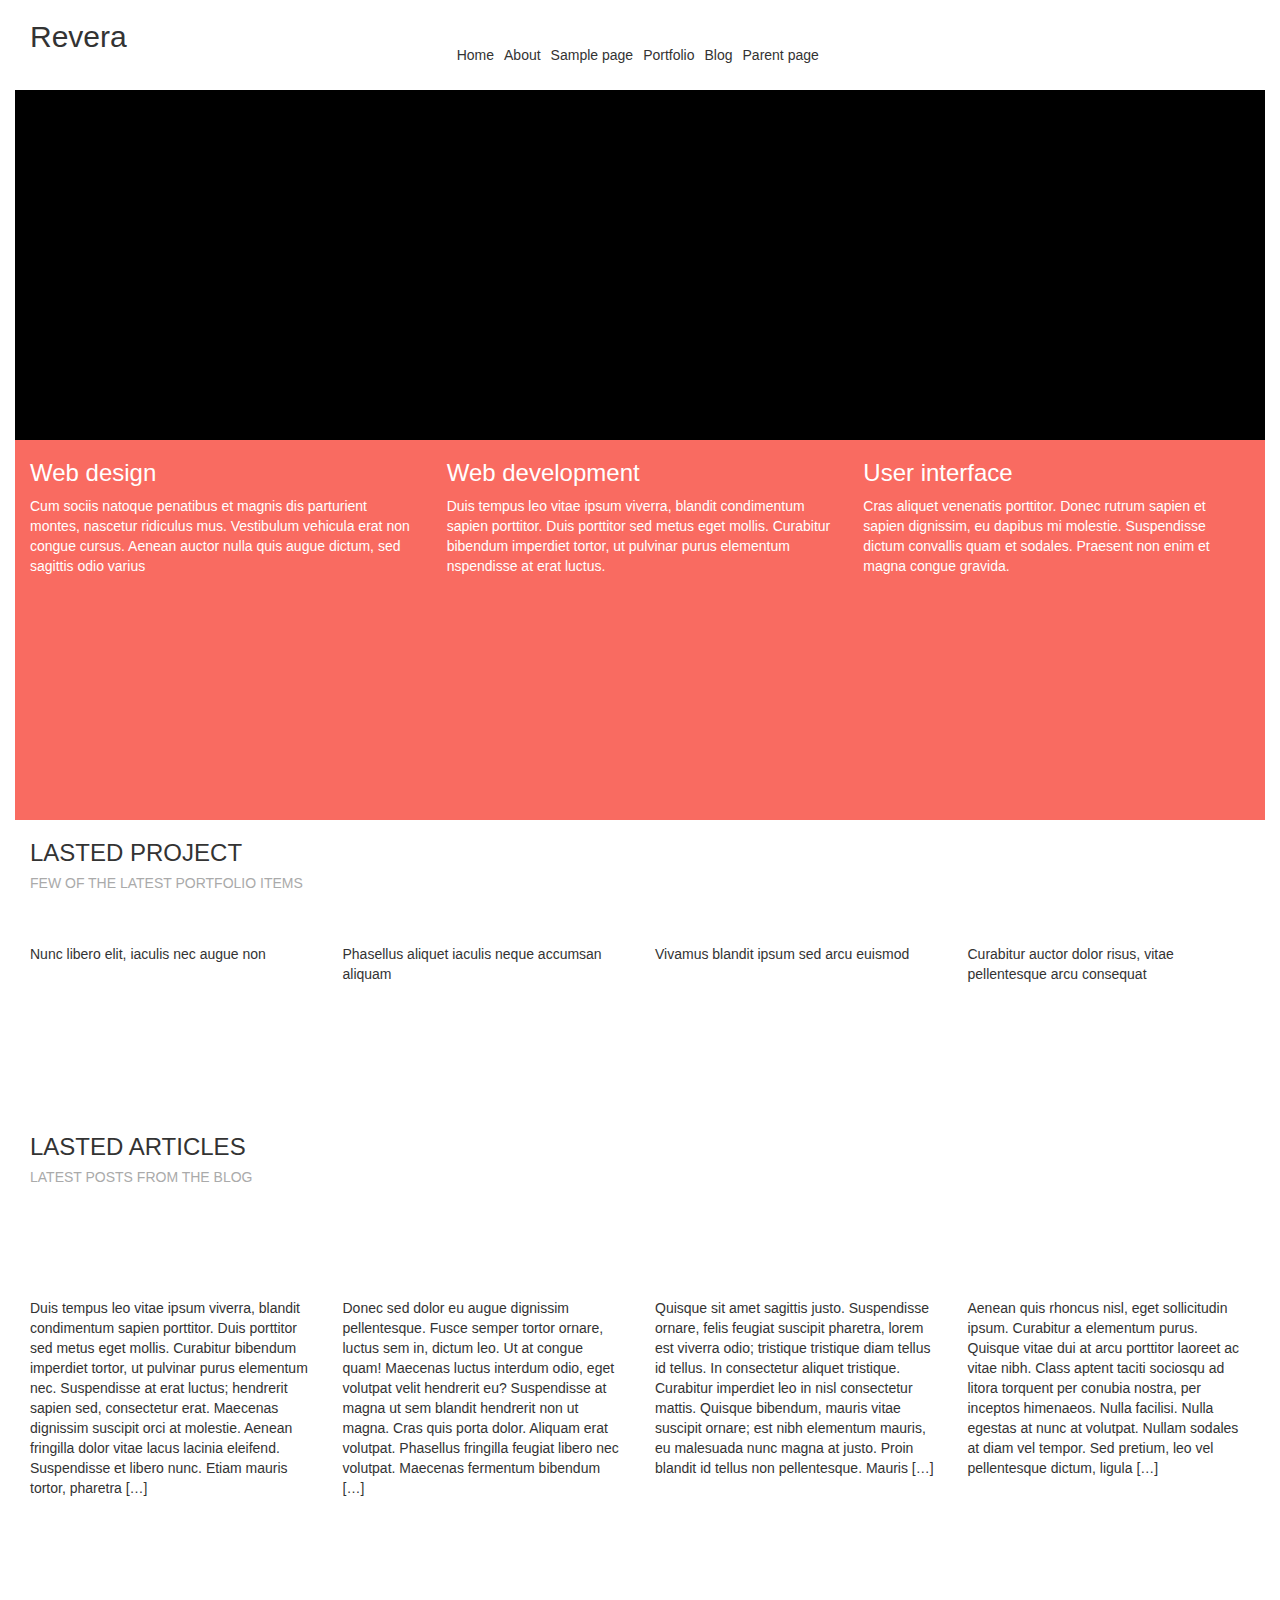
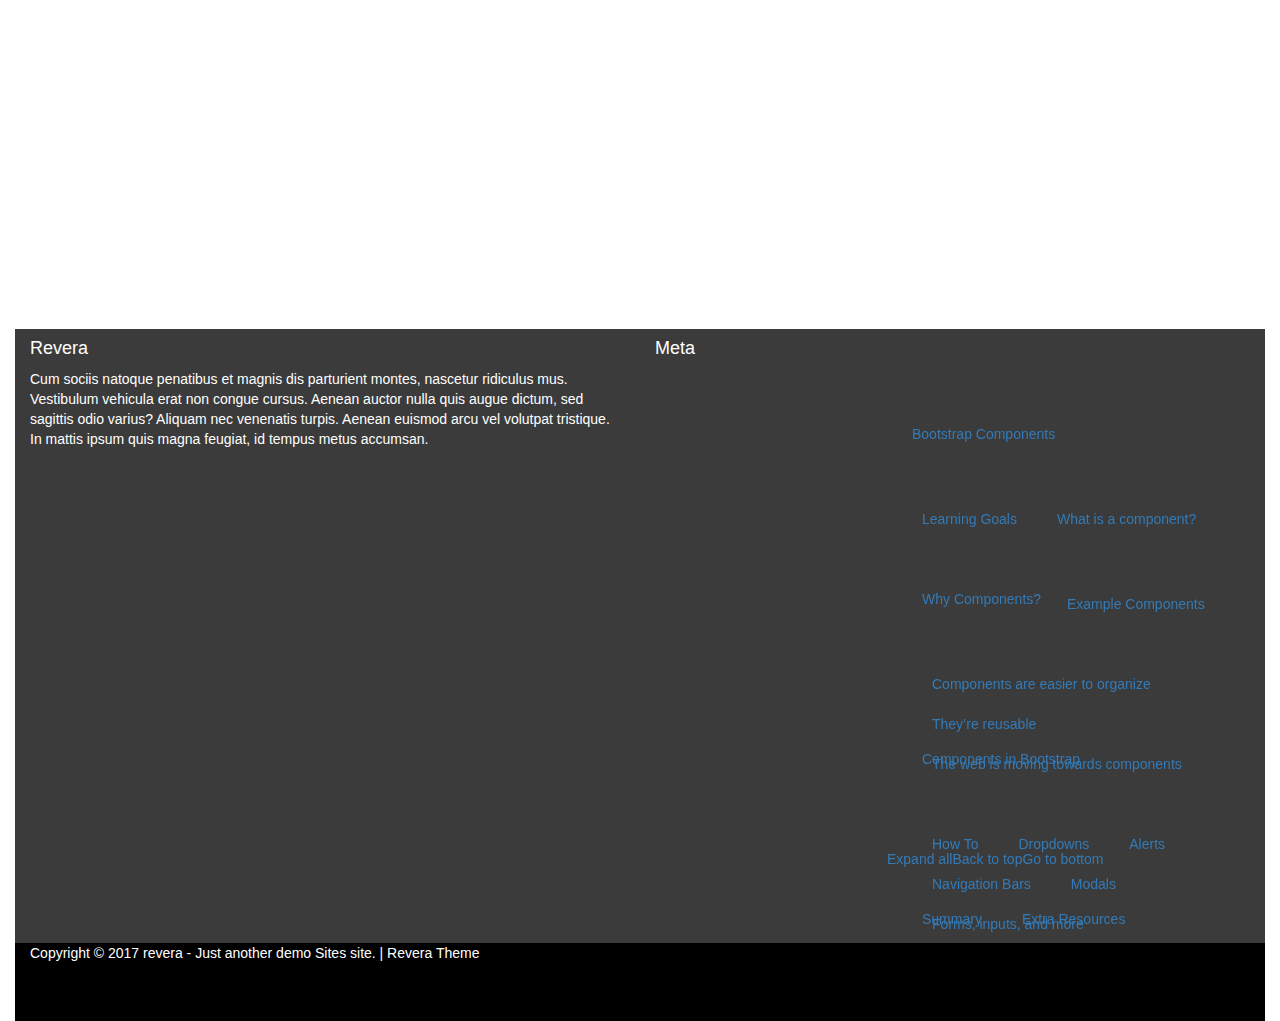
<file: starter-code/index.html>
<!DOCTYPE html>
<html>
  <head>
    <meta charset="utf-8">
    <title></title>
    <link href="css/bootstrap.min.css" type="text/css" rel="stylesheet">
    <link href="css/main.css" type="text/css" rel="stylesheet">
  </head>
  <body>
    <div class="container-fluid">
    <div class="header">
  <div class="col-sm-4">
    <h2>Revera</h2>
  </div>
  <div class="col-sm-8">

    <ul class="nav">
      <li>Home</li>
      <li>About</li>
      <li>Sample page</li>
      <li>Portfolio</li>
      <li>Blog</li>
      <li>Parent page</li>
    </ul>
  </div>
</div>

  <div class="mainImage">
<div class="col-sm-12">
  <p></p>
</div>
</div>

<div class="bottomImage">
<div class="col-sm-4">
<h3>Web design</h3>
<p>Cum sociis natoque penatibus et magnis dis parturient montes, nascetur ridiculus mus. Vestibulum vehicula erat non congue cursus. Aenean auctor nulla quis augue dictum, sed sagittis odio varius</p>
</div>
<div class="col-sm-4">
<h3>Web development</h3>
<p>Duis tempus leo vitae ipsum viverra, blandit condimentum sapien porttitor. Duis porttitor sed metus eget mollis. Curabitur bibendum imperdiet tortor, ut pulvinar purus elementum nspendisse at erat luctus.</p>
</div>
<div class="col-sm-4">
<h3>User interface</h3>
<p>Cras aliquet venenatis porttitor. Donec rutrum sapien et sapien dignissim, eu dapibus mi molestie. Suspendisse dictum convallis quam et sodales. Praesent non enim et magna congue gravida.</p>
</div>
</div>
<div class="header2">
<div class="col-sm-12">
<h3>LASTED PROJECT</h3>
<h5>FEW OF THE LATEST PORTFOLIO ITEMS</h5>
</div>
</div>

<div class="fourImages1">
<div class="col-sm-3">
<p>Nunc libero elit, iaculis nec augue non</p>
</div>
<div class="col-sm-3">
<p>Phasellus aliquet iaculis neque accumsan aliquam</p>
</div>
<div class="col-sm-3">
<p>Vivamus blandit ipsum sed arcu euismod</p>
</div>
<div class="col-sm-3">
<p>Curabitur auctor dolor risus, vitae pellentesque arcu consequat</p>
</div>
</div>

<div class="container2">
<div class="header3">
<div class="col-sm-12">
<h3>LASTED ARTICLES</h3>
<h5>LATEST POSTS FROM THE BLOG</h5>
</div>
</div>

<div class="fourImages2">
<div class="col-sm-3">
<h4>Etiam mauris tortor, pharetra quis lobortis in, pharetra in diam</h4>
<p>Duis tempus leo vitae ipsum viverra, blandit condimentum sapien porttitor. Duis porttitor sed metus eget mollis. Curabitur bibendum imperdiet tortor, ut pulvinar purus elementum nec. Suspendisse at erat luctus; hendrerit sapien sed, consectetur erat. Maecenas dignissim suscipit orci at molestie. Aenean fringilla dolor vitae lacus lacinia eleifend. Suspendisse et libero nunc. Etiam mauris tortor, pharetra […]</p>
</div>
<div class="col-sm-3">
<h4>Falauris sollicitudin quis dolor venenatis facilisis</h4>
<p>Donec sed dolor eu augue dignissim pellentesque. Fusce semper tortor ornare, luctus sem in, dictum leo. Ut at congue quam! Maecenas luctus interdum odio, eget volutpat velit hendrerit eu? Suspendisse at magna ut sem blandit hendrerit non ut magna. Cras quis porta dolor. Aliquam erat volutpat. Phasellus fringilla feugiat libero nec volutpat. Maecenas fermentum bibendum […]</p>
</div>
<div class="col-sm-3">
<h4>Suspendisse ornare, felis feugiat suscipit pharetra</h4>
<p>Quisque sit amet sagittis justo. Suspendisse ornare, felis feugiat suscipit pharetra, lorem est viverra odio; tristique tristique diam tellus id tellus. In consectetur aliquet tristique. Curabitur imperdiet leo in nisl consectetur mattis. Quisque bibendum, mauris vitae suscipit ornare; est nibh elementum mauris, eu malesuada nunc magna at justo. Proin blandit id tellus non pellentesque. Mauris […]</p>
</div>
<div class="col-sm-3">
<h4>Festibulum purus odio, ornare non posuere</h4>
<p>Aenean quis rhoncus nisl, eget sollicitudin ipsum. Curabitur a elementum purus. Quisque vitae dui at arcu porttitor laoreet ac vitae nibh. Class aptent taciti sociosqu ad litora torquent per conubia nostra, per inceptos himenaeos. Nulla facilisi. Nulla egestas at nunc at volutpat. Nullam sodales at diam vel tempor. Sed pretium, leo vel pellentesque dictum, ligula […]</p>
</div>
</div>
</div>

<div class="bottomPart">
<div class="col-sm-6">

<h4>Revera</h4>
<p class="bottomp">Cum sociis natoque penatibus et magnis dis parturient montes, nascetur ridiculus mus. Vestibulum vehicula erat non congue cursus. Aenean auctor nulla quis augue dictum, sed sagittis odio varius? Aliquam nec venenatis turpis. Aenean euismod arcu vel volutpat tristique. In mattis ipsum quis magna feugiat, id tempus metus accumsan.</p>
</div>

<div class="col-sm-6">
<h4>Meta</h4>
<div id="ui-toc-affix" class="ui-affix-toc ui-toc-dropdown unselectable hidden-print affix" data-spy="affix" style="left: 887px;"><div class="toc"><ul class="nav"><li class=""><a href="#bootstrap-components" smoothhashscroll="">Bootstrap Components</a><ul class="nav"><li class=""><a href="#learning-goals" smoothhashscroll="">Learning Goals</a></li><li class=""><a href="#what-is-a-component" smoothhashscroll="">What is a component?</a><ul class="nav"><li class=""><a href="#example-components" smoothhashscroll="">Example Components</a></li></ul></li><li class=""><a href="#why-components" smoothhashscroll="">Why Components?</a><ul class="nav"><li class=""><a href="#components-are-easier-to-organize" smoothhashscroll="">Components are easier to organize</a></li><li class=""><a href="#they’re-reusable" smoothhashscroll="">They’re reusable</a></li><li class=""><a href="#the-web-is-moving-towards-components" smoothhashscroll="">The web is moving towards components</a></li></ul></li><li class=""><a href="#components-in-bootstrap" smoothhashscroll="">Components in Bootstrap</a><ul class="nav"><li class=""><a href="#how-to" smoothhashscroll="">How To</a></li><li class=""><a href="#dropdowns" smoothhashscroll="">Dropdowns</a></li><li class=""><a href="#alerts" smoothhashscroll="">Alerts</a></li><li class=""><a href="#navigation-bars" smoothhashscroll="">Navigation Bars</a></li><li class=""><a href="#modals" smoothhashscroll="">Modals</a></li><li class=""><a href="#forms-inputs-and-more" smoothhashscroll="">Forms, inputs, and more</a></li></ul></li><li><a href="#summary" smoothhashscroll="">Summary</a></li><li class=""><a href="#extra-resources" smoothhashscroll="">Extra Resources</a></li></ul></li></ul></div><div class="toc-menu"><a class="expand-toggle" href="#">Expand all</a><a class="back-to-top" href="#">Back to top</a><a class="go-to-bottom" href="#">Go to bottom</a></div></div>
</div>
</div>

<div class="bottomPart2">

<footer class="col-sm-12">
<p class="bottomp">Copyright © 2017 revera - Just another demo Sites site.
| Revera Theme</p>
</footer>
</div>












</div>
  </body>
</html>
</file>
<file: starter-code/css/main.css>
body {
margin: 0px;
}

.container-fluid{
  margin: 0px;
}


.header{

height: 90px;
}

li {
  float: left;
  top: 45px;
  margin-left: 10px;
}

.mainImage{
  background-color: black;
  height: 350px;
}

.bottomImage{
  background-color: #f96b61;
  height: 380px;
  color:white;
}


.header2{
  height: 124px;
}

.fourImages1{
  height: 170px;
}

.container2{
  height: 815px;
}
.header3{
  height: 124px;
}

.fourImages2{
  height: 170px;
}
.bottomPart{
  height: 614px;
  background-color: #3b3b3b;
}

.bottomPart2{
  height: 78px;
  background-color: black;
  color: white;
}

h5{
  color: #aaa;
  }

h4 {
  color: white;
}
.bottomp{
  color: white;
}
</file>
